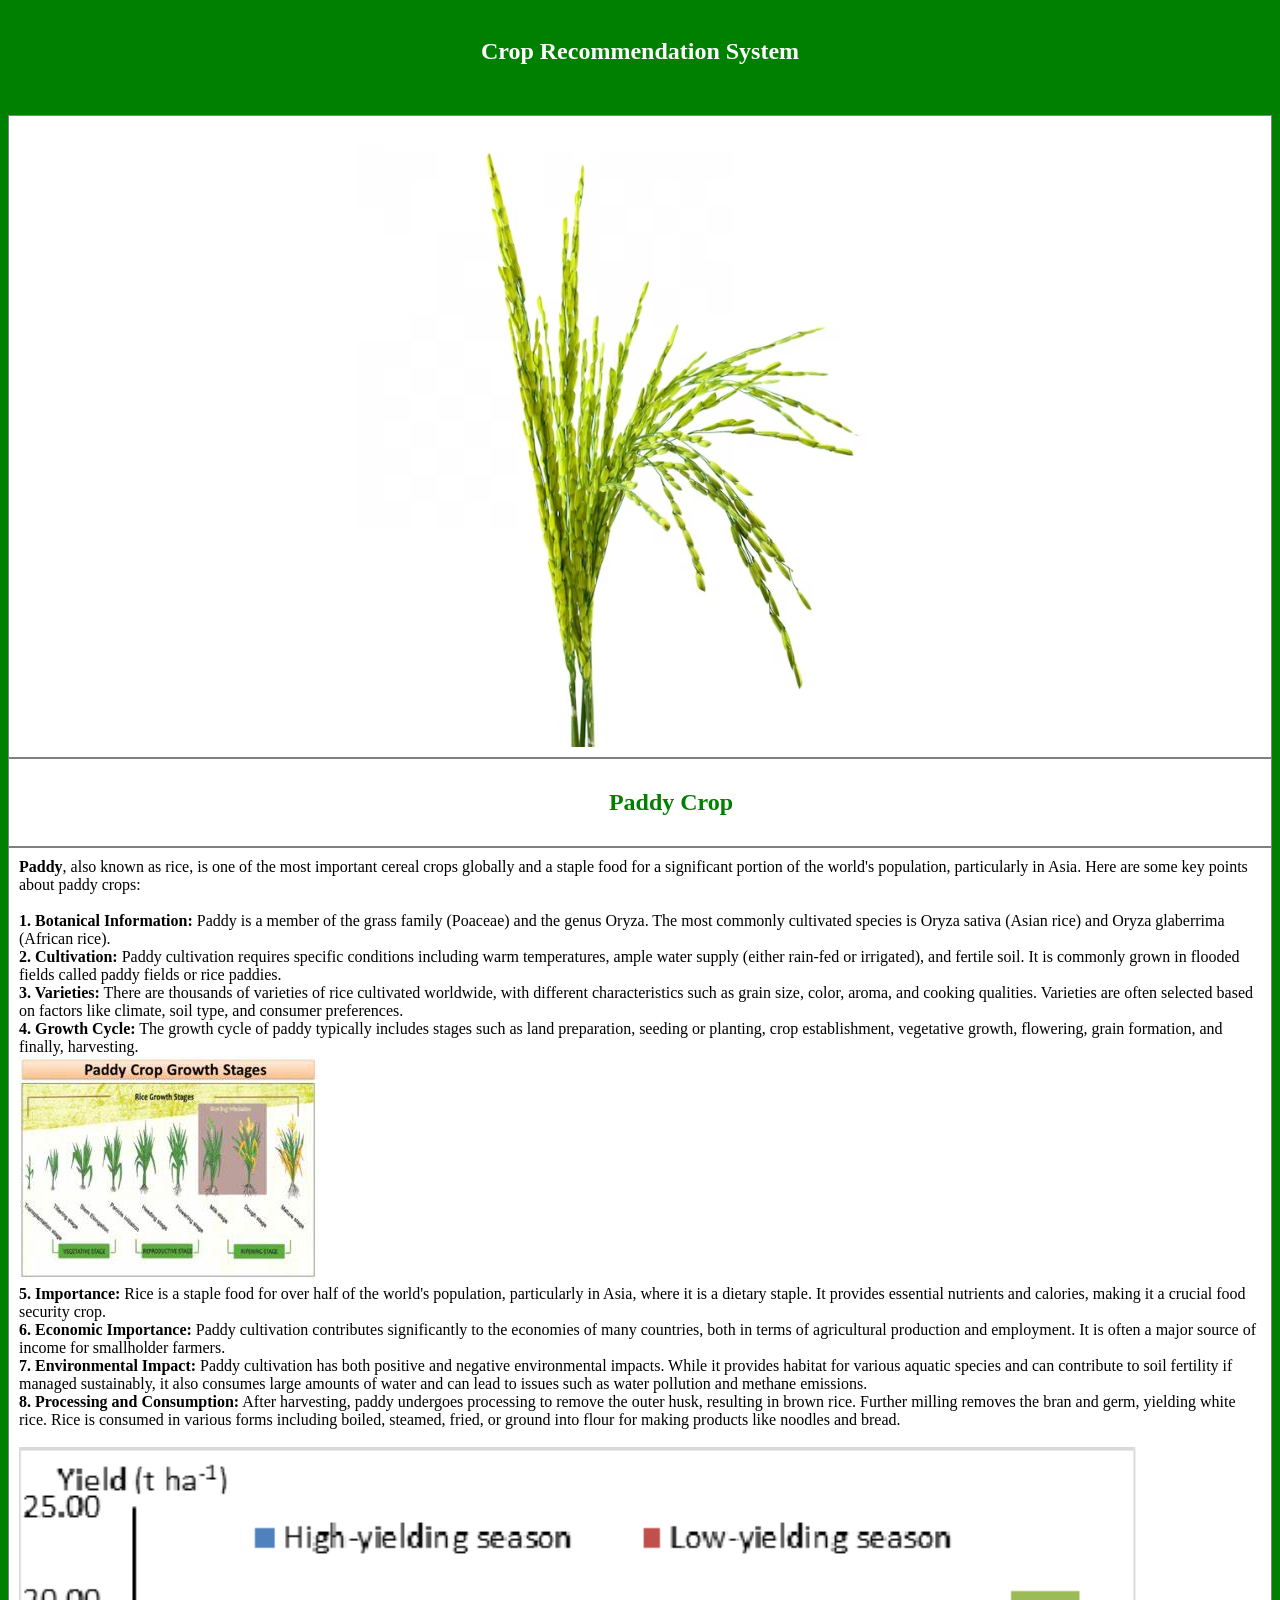
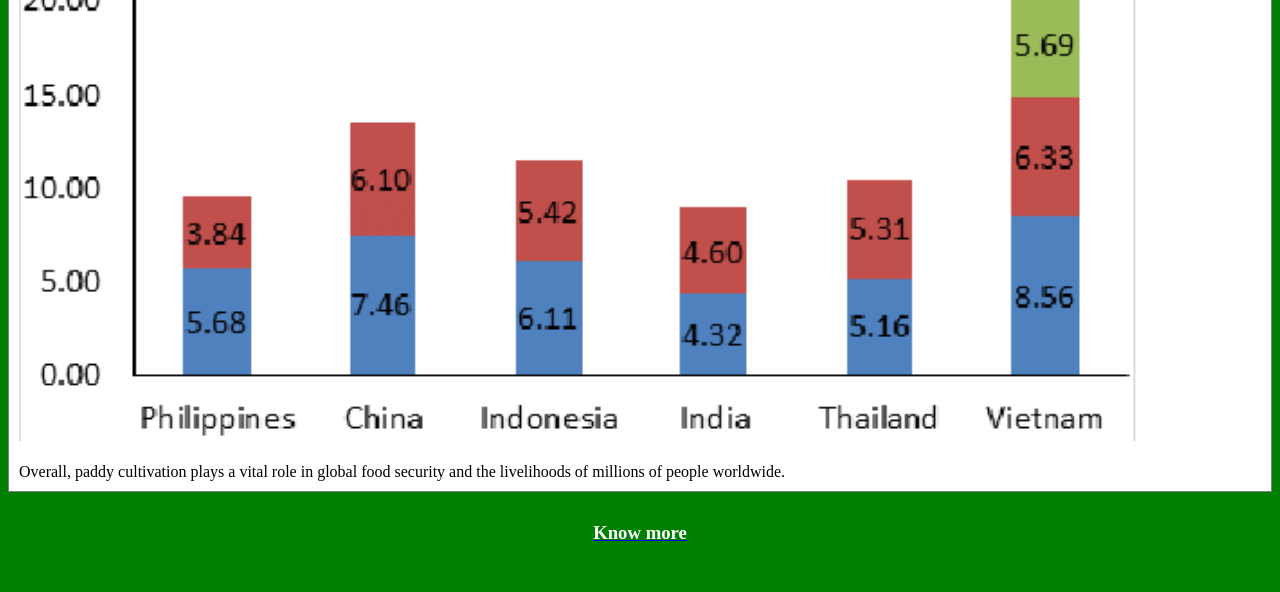
<file: pages/crops.html>
<!DOCTYPE html>
<html lang="en">
<head>
    <meta charset="UTF-8">
    <meta name="viewport" content="width=device-width, initial-scale=1.0">
    <style>
        body{
            background-color: green;
        }
        .codebox {
            background-color: white;
  padding: 10px;
  border: 1px solid gray;
  margin: 0;
}
    </style>
    <title>Document</title>
</head>
<body>
    <span><h2 style="margin-top: 0%;  background-color: green; 
    color: white; 
    padding: 30px; text-align: center;" >Crop 
        Recommendation 
        System
        
    </h2>

    <div class="codebox">
        
        <img src="./food.png" alt="" width="50%" style=" display: block;margin-left: auto; margin-right: auto;"></div>
    
</span>
<div  class="codebox">
<h2 style="text-align: center; color: green; background-color: rgb(255, 255, 255); padding-left: 5%;">Paddy Crop</h2></div>
<p class="codebox"> <b>Paddy</b>, also known as rice, is one of the most important cereal crops globally and a staple food for a significant portion of the world's population, particularly in Asia. Here are some key points about paddy crops:
    <br>
    <br>
    <b> 1. Botanical Information:</b> Paddy is a member of the grass family (Poaceae) and the genus Oryza. The most commonly cultivated species is Oryza sativa (Asian rice) and Oryza glaberrima (African rice).
    <br>
    <b>2. Cultivation:</b> Paddy cultivation requires specific conditions including warm temperatures, ample water supply (either rain-fed or irrigated), and fertile soil. It is commonly grown in flooded fields called paddy fields or rice paddies.
    <br>
    <b>3. Varieties:</b> There are thousands of varieties of rice cultivated worldwide, with different characteristics such as grain size, color, aroma, and cooking qualities. Varieties are often selected based on factors like climate, soil type, and consumer preferences.
    <br>
    <b>4. Growth Cycle:</b> The growth cycle of paddy typically includes stages such as land preparation, seeding or planting, crop establishment, vegetative growth, flowering, grain formation, and finally, harvesting.
    <br>
    <img src="OIP.jpg" alt="">
    <br>
   <b> 5. Importance:</b> Rice is a staple food for over half of the world's population, particularly in Asia, where it is a dietary staple. It provides essential nutrients and calories, making it a crucial food security crop.
    <br>
   <b>6. Economic Importance:</b>  Paddy cultivation contributes significantly to the economies of many countries, both in terms of agricultural production and employment. It is often a major source of income for smallholder farmers.
    <br>
   <b>7. Environmental Impact:</b>  Paddy cultivation has both positive and negative environmental impacts. While it provides habitat for various aquatic species and can contribute to soil fertility if managed sustainably, it also consumes large amounts of water and can lead to issues such as water pollution and methane emissions.
    <br>
   <b>8. Processing and Consumption:</b>  After harvesting, paddy undergoes processing to remove the outer husk, resulting in brown rice. Further milling removes the bran and germ, yielding white rice. Rice is consumed in various forms including boiled, steamed, fried, or ground into flour for making products like noodles and bread.
    <br>
    <br>
    <img src="./Distribution-of-paddy.png" alt="" width="90%">
    <br>
    <br>
    Overall, paddy cultivation plays a vital role in global food security and the livelihoods of millions of people worldwide.</p> 

<a href="https://www.agrifarming.in/new-paddy-varieties-in-india-high-yielding-disease-resistant-and-aromatic-rice-cultivars">
<h3 style="margin-top: 0%;  background-color: green; 
    color: white; 
    padding: 30px; text-align: center;" >Know more
        
    </h3></a>
</body>
</html>
</file>
